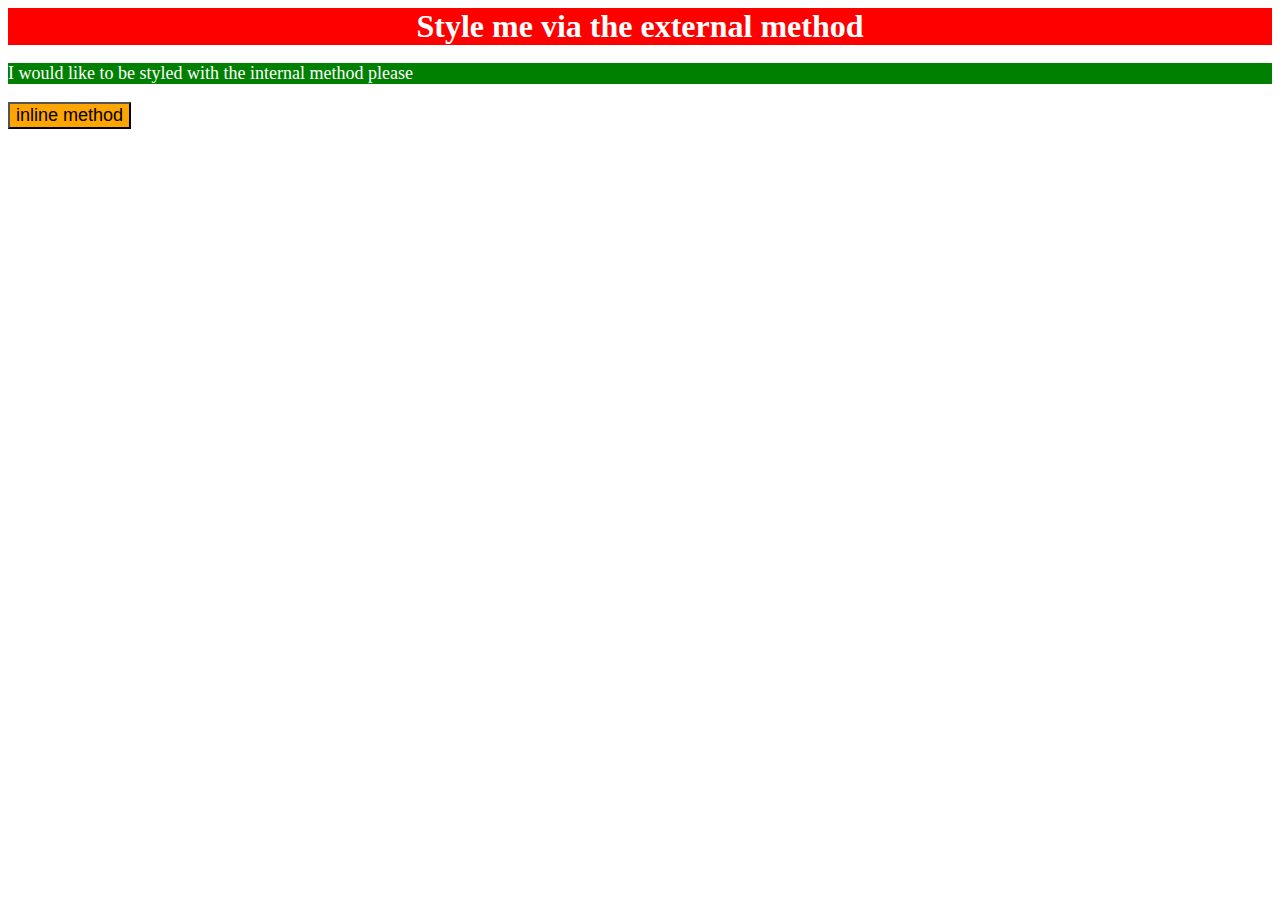
<file: exercies-projects/project1/index.html>
<!DOCTYPE html>
<html lang="en">
<head>
    <meta charset="UTF-8">
    <link rel="stylesheet" href="style.css">
    <title>Methods for adding CSS</title>
    <style>
        p {
            background-color: green;
            color: white;
            font-size: 18px;
        }
    </style>
</head>
<body>

    <div>
        Style me via the external method
    </div>
    
    <p>
        I would like to be styled with the internal method please
    </p>

    <button style="background-color: orange; font-size: 18px;">
        inline method
    </button>
    
</body>
</html>
</file>
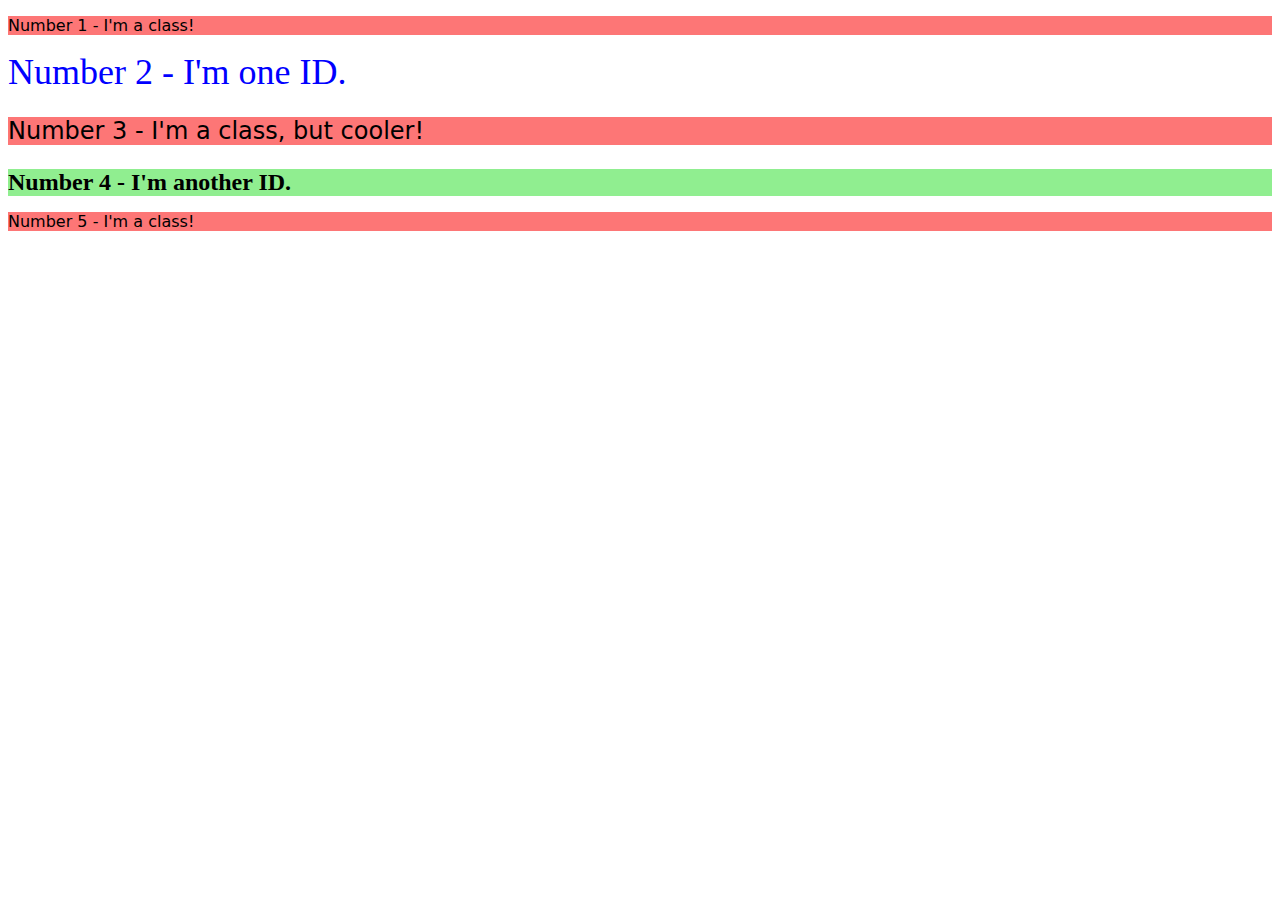
<file: foundations/02-class-id-selectors/index.html>
<!DOCTYPE html>
<html lang="en">
  <head>
    <meta charset="UTF-8">
    <meta http-equiv="X-UA-Compatible" content="IE=edge">
    <meta name="viewport" content="width=device-width, initial-scale=1.0">
    <title>Class and ID Selectors</title>
    <link rel="stylesheet" href="style.css">
  </head>
  <body>
    <p class="odd">
      Number 1 - I'm a class!
    </p>

    <div id="second">
      Number 2 - I'm one ID.
    </div>

    <p class="odd" id="third">
      Number 3 - I'm a class, but cooler!
    </p>

    <div id="fourth">
      Number 4 - I'm another ID.
    </div>

    <p class="odd">
      Number 5 - I'm a class!
    </p>

  </body>
</html>
</file>
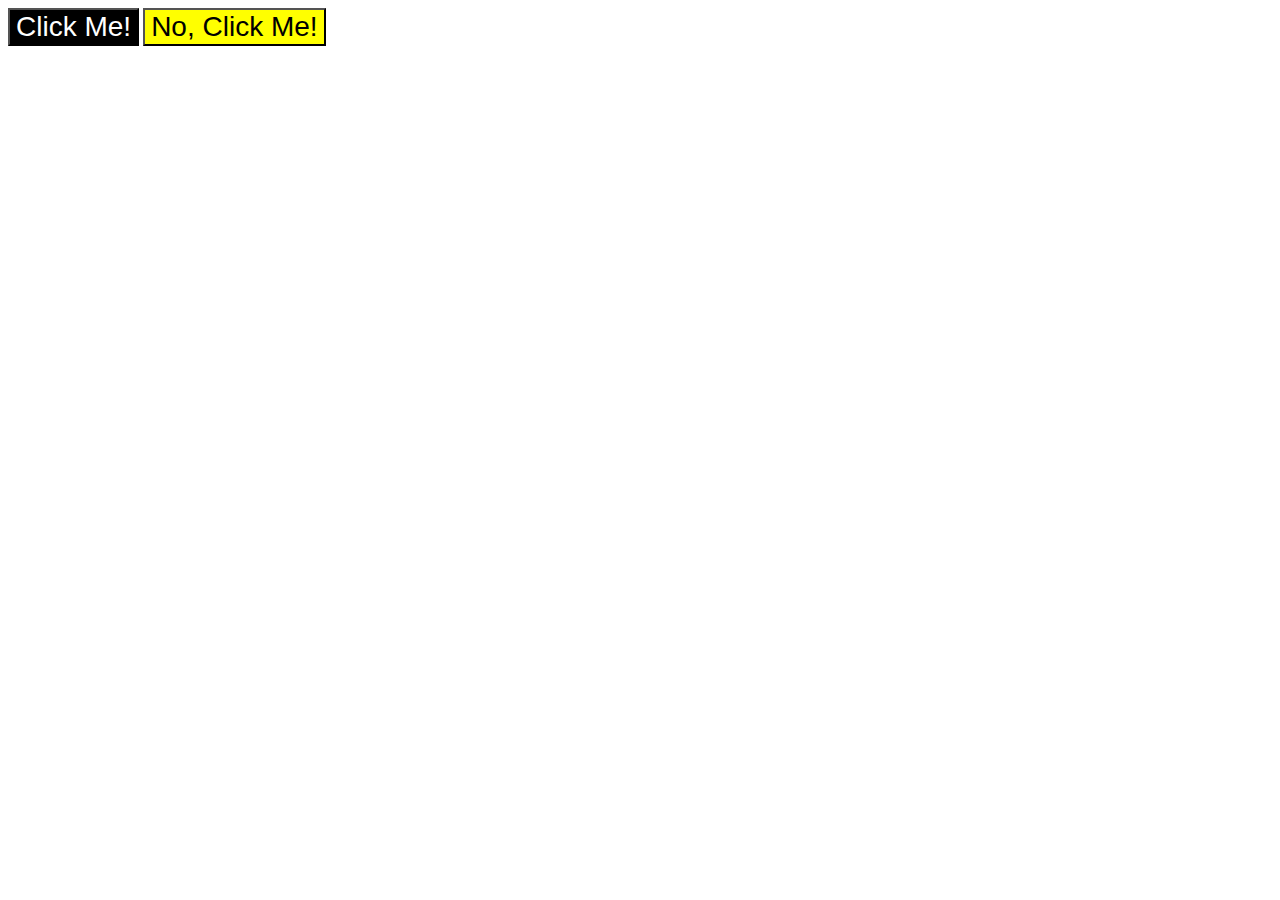
<file: foundations/03-grouping-selectors/index.html>
<!DOCTYPE html>
<html lang="en">
  <head>
    <meta charset="UTF-8">
    <meta http-equiv="X-UA-Compatible" content="IE=edge">
    <meta name="viewport" content="width=device-width, initial-scale=1.0">
    <title>Grouping Selectors</title>
    <link rel="stylesheet" href="style.css">
  </head>
  <body>
    <button class="button" id="yes">Click Me!</button>
    <button class="button" id="no">No, Click Me!</button>
  </body>
</html>
</file>
<file: exercies-projects/project1/style.css>
div {
    background-color: red;
    color: white;
    font-size: 32px;
    text-align: center;
    font-weight: bold;
}
</file>
<file: foundations/02-class-id-selectors/style.css>
.odd {
    background-color: #FD7676;
    font-family: Verdana, DejaVu Sans, sans-serif
}

#second {
    color: blue;
    font-size: 36px;
}

#third {
    font-size: 24px;
}

#fourth {
    background-color: lightgreen;
    font-size: 24px;
    font-weight: bold;
}
</file>
<file: foundations/03-grouping-selectors/style.css>
.button {
    font-size: 28px;
    font-family: Helvetica, "Times New roman", sans-serif;
}

#yes {
    background-color: black;
    color: white;
}

#no {
    background-color: yellow;
}
</file>
